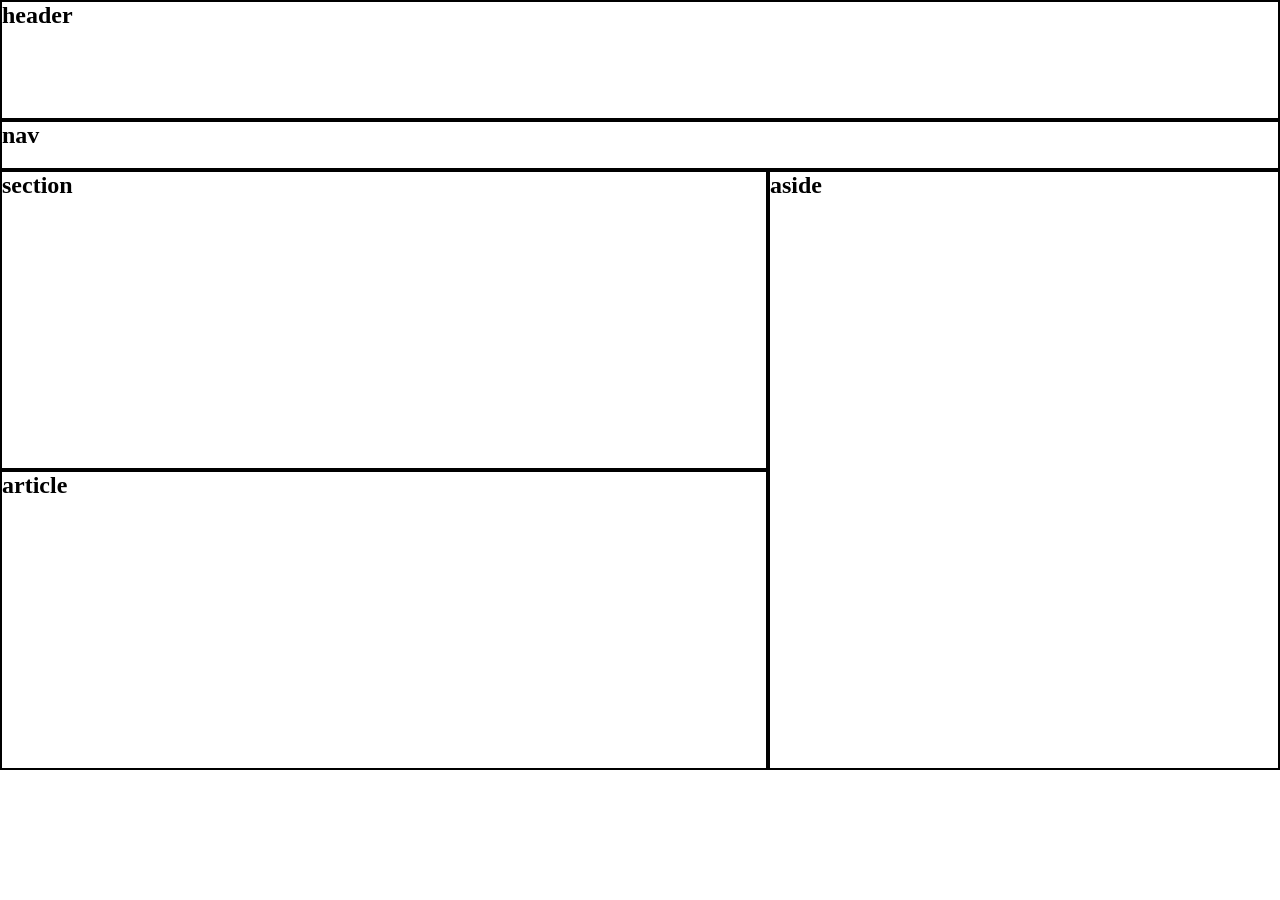
<file: index.html>
<!DOCTYPE html>
<html lang="en">
<head>
    <meta charset="UTF-8">
    <meta name="viewport" content="width=device-width, initial-scale=1.0">
    <title>Html layout</title>
    <link rel="stylesheet" href="style.css">
</head>
<body>
    <header>
        <h2>header</h2>
    </header>

    <nav>
        <h2>nav</h2>
    </nav>

    <section>
        <h2>section</h2>
    </section>

     <aside>
        <h1>aside</h1>
    </aside>

    <article>
        <h2>article</h2>
    </article>
</body>
</html>
</file>
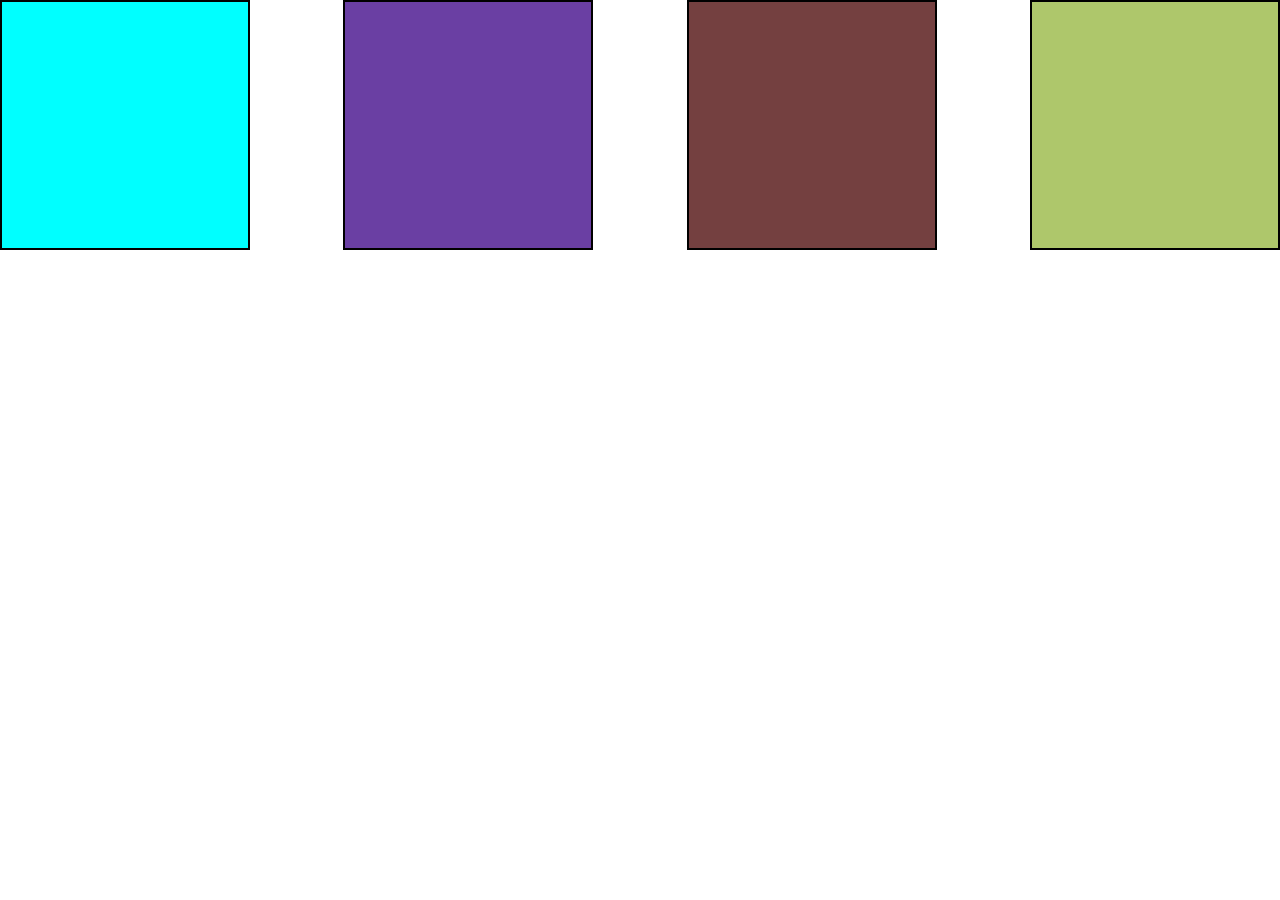
<file: index1.html>
<!DOCTYPE html>
<html lang="en">
<head>
    <meta charset="UTF-8">
    <meta name="viewport" content="width=device-width, initial-scale=1.0">
    <title>Document</title>
    <link rel="stylesheet" href="style1.css">
</head>
<body>
    <div class="box box1"></div>
<div class="box box2"></div>
<div class="box box3"></div>
<div class="box box4"></div>
</body>
</html>
</file>
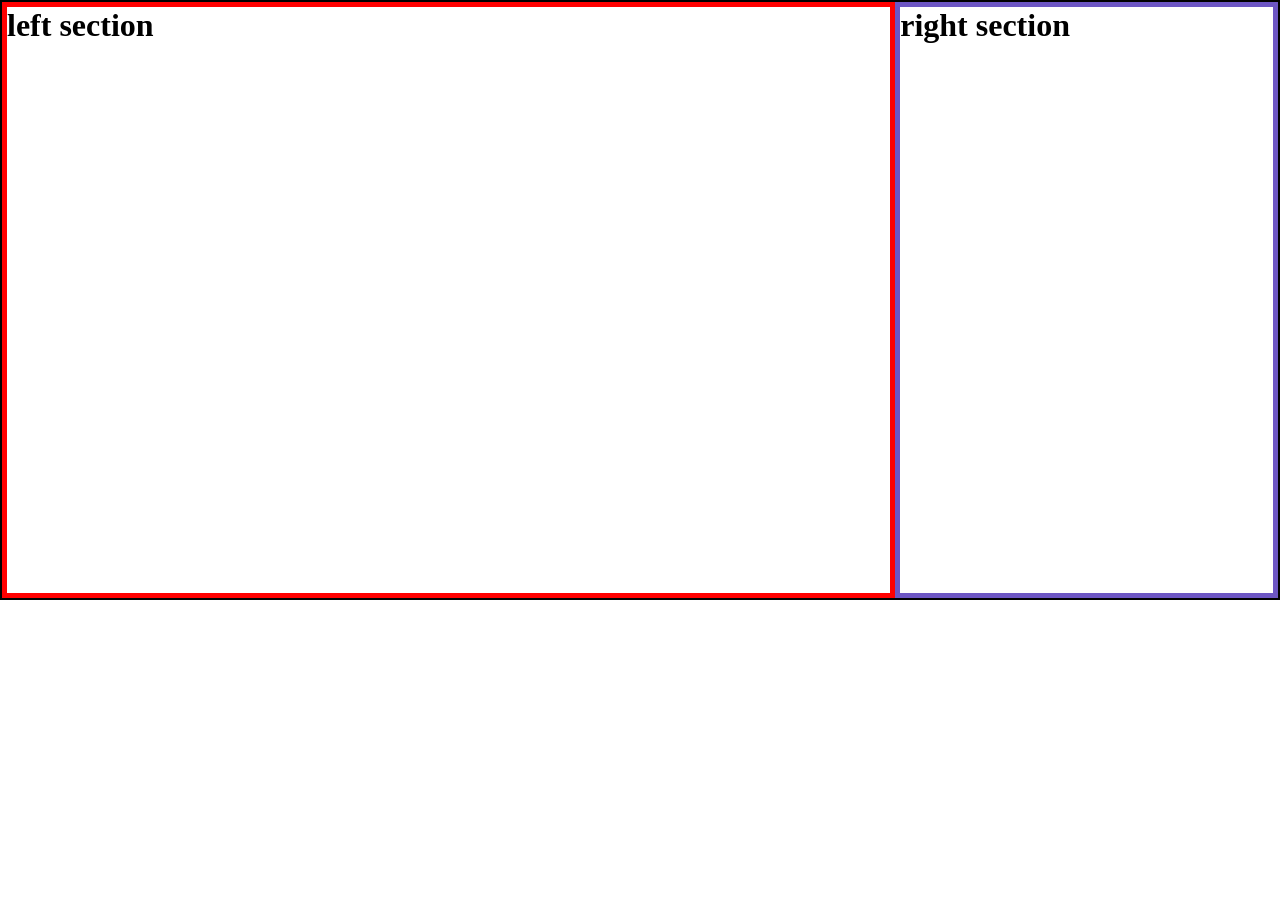
<file: index2.html>
<!DOCTYPE html>
<html lang="en">
<head>
    <meta charset="UTF-8">
    <meta name="viewport" content="width=device-width, initial-scale=1.0">
    <title>Document</title>
    <link rel="stylesheet" href="style2.css">
</head>
<body>
    <main>
     <div class="left-section">
    <h1>left section</h1>
   </div>
<div class="right-section">
    <h1>right section</h1>
</div> 
</main>
</body>
</html>
</file>
<file: style.css>
*{
    margin: 0;
    padding: 0;
    box-sizing: border-box;
}
header{
    width: 100%;
    height: 120px;
    border: 2px solid;
}

nav{
    width: 100%;
    height: 50px;
    border: 2px solid;
}

section{
    width: 60%;
    height: 300px;
    border: 2px solid;
    float: left;
}

article{
    width: 60%;
    height: 300px;
    border: 2px solid;
    float: left;
}

aside{
    width: 40%;
    height: 600px;
    border: 2px solid;
    float: right;
}

footer{
    width: 100%;
    height: 200px;
    border: 2px solid;
}
</file>
<file: style1.css>
*{
    margin: 0;
    padding: 0;
    box-sizing: border-box;
}
body{
    display: flex;
    justify-content: space-between;
}

.box{
    width: 250px;
    height: 250px;
    border: 2px solid;
    
}

.box1{
 
    background-color: aqua;
}

.box2{
    
    background-color: rgb(106, 63, 163);
}
.box3{
    
    background-color: rgb(116, 64, 64);
}
.box4{
    
    background-color: rgb(174, 199, 107);
}
</file>
<file: style2.css>
*{
    margin: 0;
    padding: 0;
    box-sizing: border-box;
}
main{
    width: 100%;
    height: 600px;
    border: 2px solid;
}

.left-section{
  width: 70%;
    height: 100%;
    border: 5px solid red;
    float: left;  
}

.right-section{
  width: 30%;
    height: 100%;
    border: 5px solid rgb(109, 86, 196); 
    float: right; 
}
</file>
